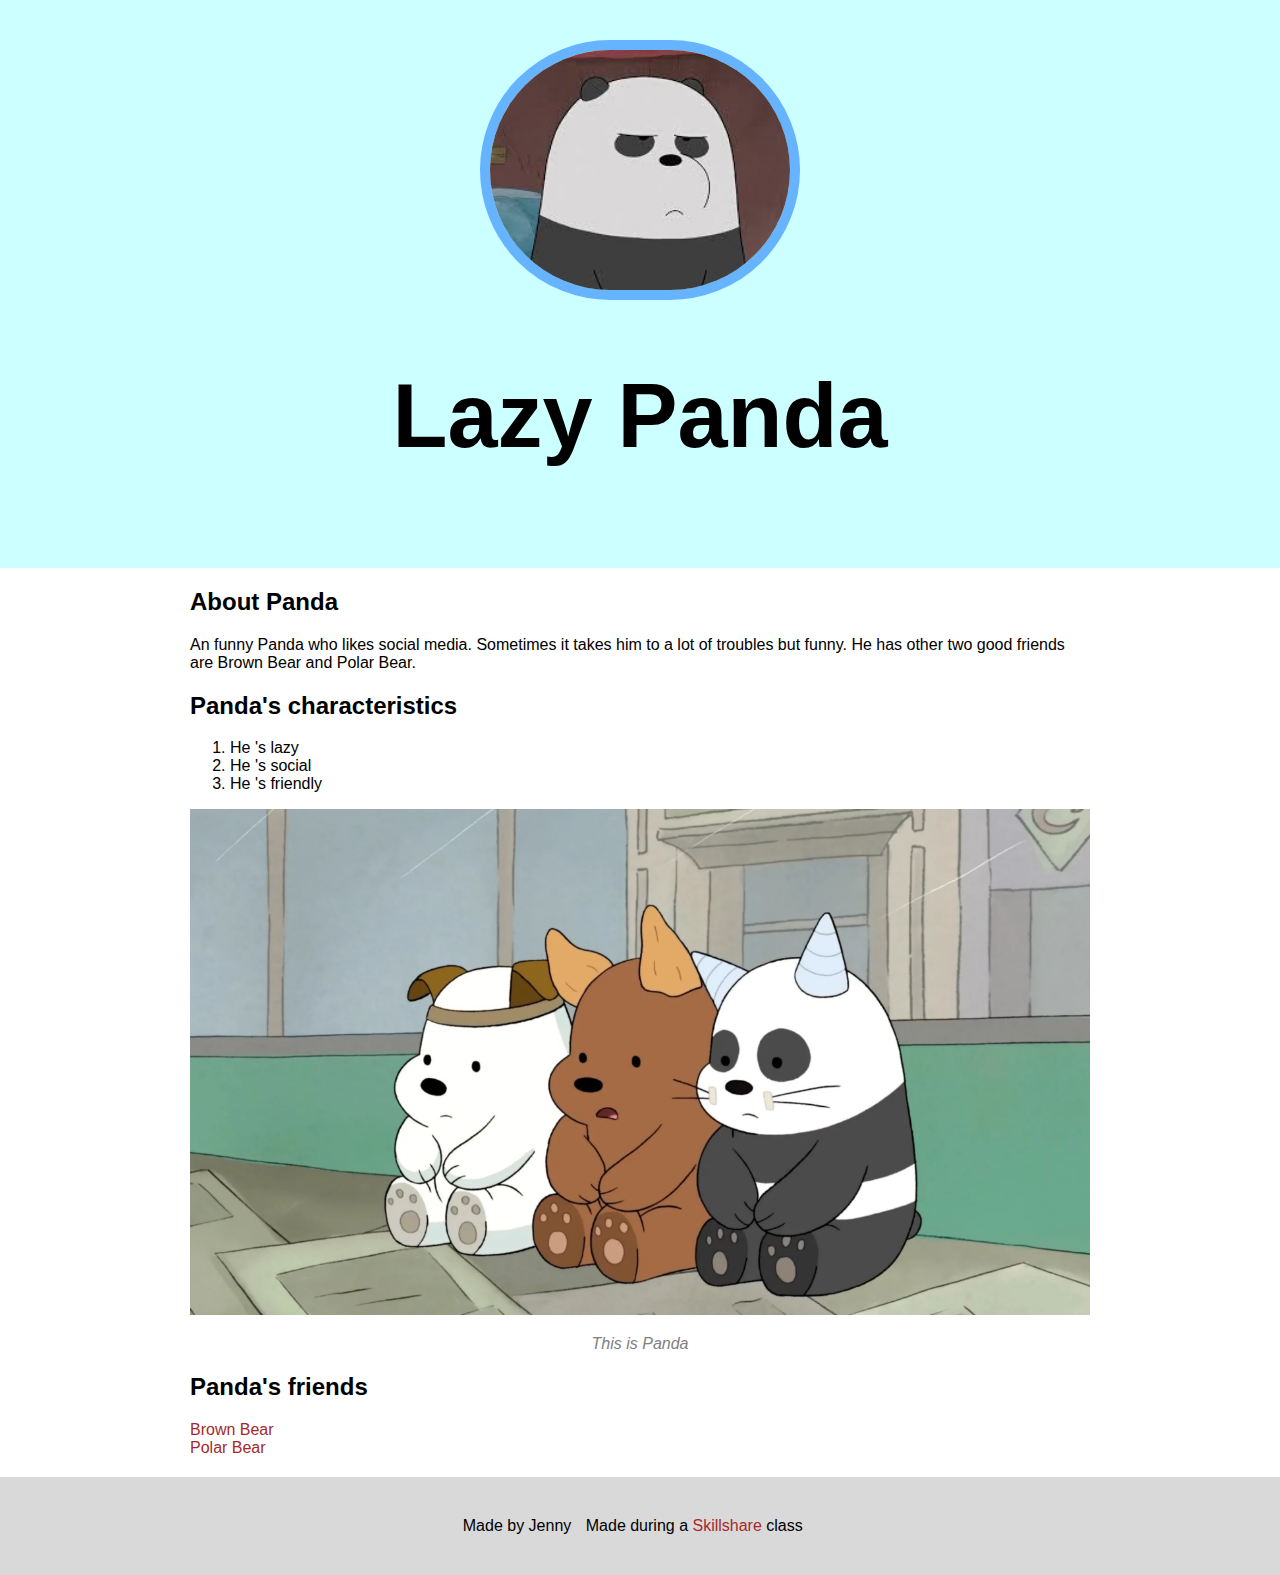
<file: index.html>
<!DOCTYPE html>
<html>
<head>
	<title>Lazy Panda</title>
	<link rel="stylesheet" type="text/css" href="css/panda.css">
</head>
<body>
	<div class="wrapper">
<header>
	<img src="img/profile.jpg">
	<h1>Lazy Panda</h1>
</header>
<div class="content">
	<h2>About Panda</h2>
	<p>An funny Panda who likes social media. Sometimes it takes him to a lot of troubles but funny. He has other two good friends are Brown Bear and Polar Bear.</p>
	<h2>Panda's characteristics</h2>
	<ol>
		<li>He 's lazy</li>
		<li>He 's social</li>
		<li>He 's friendly</li>
	</ol>
	<img class="big-image" src="img/big-image.jpg">
	<p class="caption">This is Panda</p>
	<h2>Panda's friends</h2>
	<ul>
		<li><a href="https://www.pngegg.com/en/png-yxufn" target="_blank" title="See Brown">Brown Bear</a></li>
		<li><a href="https://www.pngwing.com/en/free-png-noyei" target="_blank" title="See Polar">Polar Bear</a></li>
	</ul>
</div>
<footer>
	<ul>
		<li>Made by Jenny</li>
		<li>Made during a <a href="http://Skillshare.com" target="_blank" title="Visit Skillshare's website"> Skillshare </a> class</li>
		<li></li>
	</ul>
</footer>
</div>
</body>
</html>
</file>
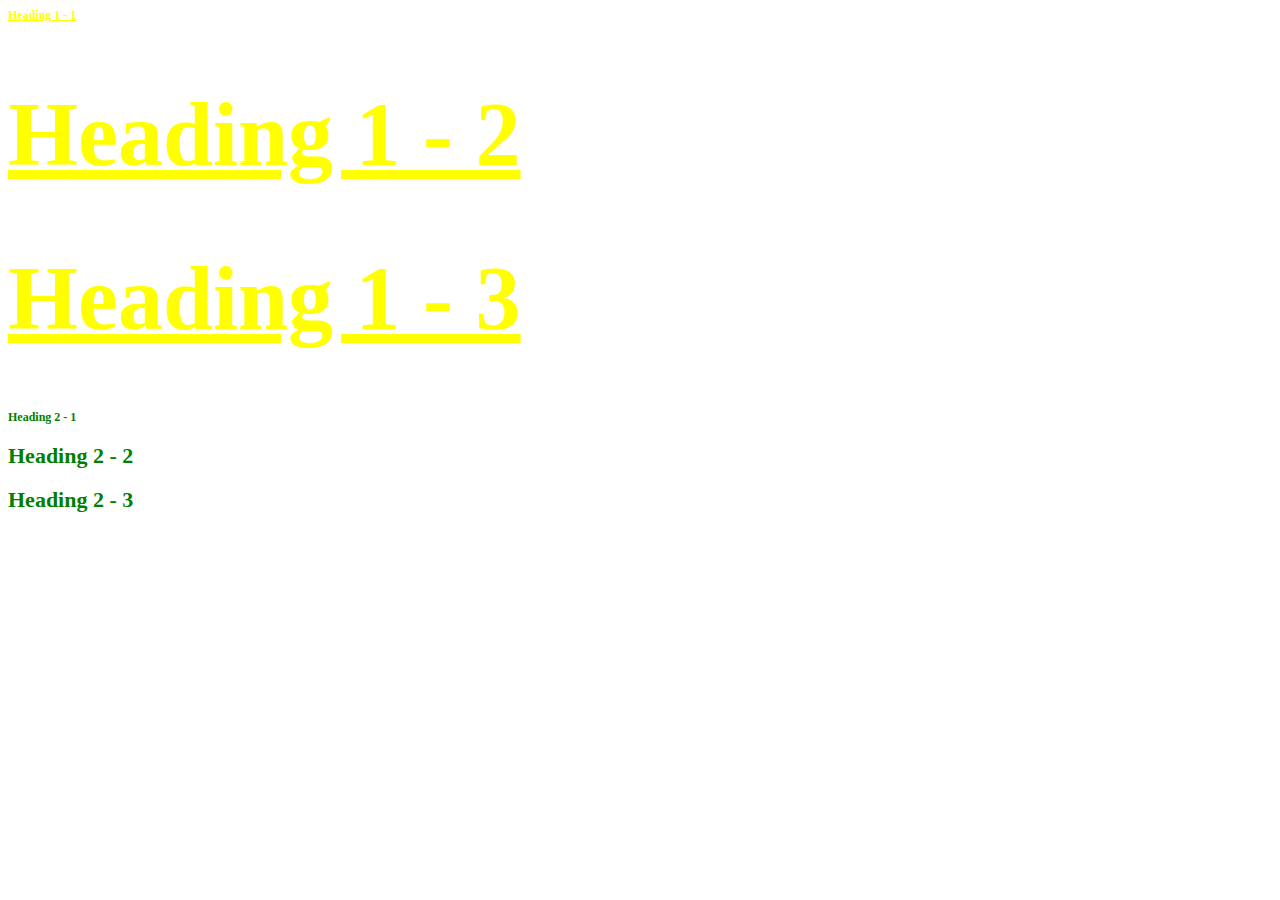
<file: stylish.html>
<!DOCTYPE html>
<html>
<head>
	<title>Stylish</title>
	<style type="text/css">
		h1 {
			color:yellow;
			font-size: 90px;
			text-decoration: underline;
		}
		h2 {
			font-size: 22px;
			color: green;
		}
		.small {
			font-size: 12px;
		}
	</style>
</head>
<body>

<h1 class="small">Heading 1 - 1</h1>
<h1>Heading 1 - 2</h1>
<h1>Heading 1 - 3</h1>
<h2 class="small">Heading 2 - 1</h2>
<h2>Heading 2 - 2</h2>
<h2>Heading 2 - 3</h2>
</body>
</html>
</file>
<file: css/panda.css>
html, body{
	font-family: Arial, sans-seriff;
	margin: 0;
}

header{
	background-color: #ccffff;
	padding: 40px;
	text-align: center;
	
}

h1{
font-size: 90px;
color: black;
}
header img{
border-radius: 174px;
width: 300px;
border: 10px solid #66b3ff;
}
.content{
	max-width: 900px;
	margin: 0 auto;
	padding: 0 20px;
}
img.big-image{
	max-width: 100%;
}

p.caption{
	font-size: 16px;
	color: grey;
	font-style: italic;
	text-align: center;
}
ul{
	list-style: none;
	padding: 0;
	margin: 0;
}

a{
	color: brown;
	text-decoration: none;
}

footer{
	margin-top: 20px;
	padding: 40px 20px;
	background-color: #d9d9d9;
}
footer ul{
	text-align: center;
}
footer ul li{
	display: inline-block;
	margin: 0 5px;
}
</file>
